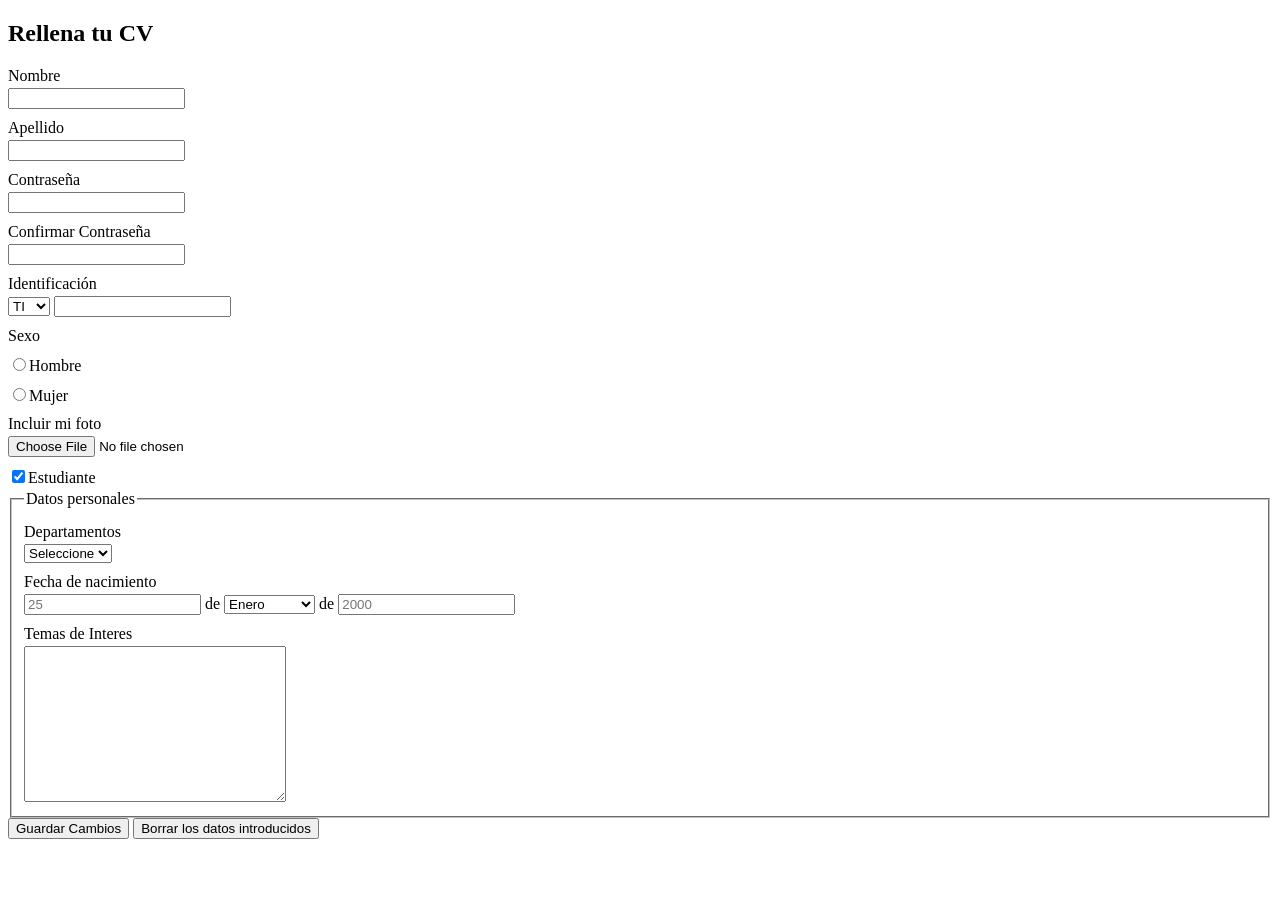
<file: datos_usuario.html>
<!DOCTYPE html>
<html lang="es">
<head>
    <meta charset="UTF-8">
    <meta name="viewport" content="width=device-width, initial-scale=1.0">
    <link rel="stylesheet" href="style.css">
    <title>Datos Usuario</title>
</head>
<body>
    <main>
        <form>
            <h2>Rellena tu CV</h2>
            <label for="nombre">Nombre</label>
            <input type="text" id="nombre" required>
            <label for="apellido">Apellido</label>
            <input type="text" id="apellido" required>
            <label for="contrasena">Contraseña</label>
            <input type="password" id="contrasena" required>
            <label for="c_contrasena">Confirmar Contraseña</label>
            <input type="password" id="c_contrasena" required>

            <label for="identificacion">Identificación</label>
            <select name="" id="">
                <option>TI</option>
                <option>CC</option>
                <option>CE</option>
                <option>PS</option>
            </select>
            <input type="number" id="identificacion" required>

            <label for="sexo">Sexo</label>
            <label for="radio-hombre"><input type="radio" value="Hombre" id="radio-hombre" name="to_sex">Hombre</label>
            <label for="radio-mujer"><input type="radio" value="Mujer" id="radio-mujer" name="to_sex">Mujer</label>

            <label for="foto">Incluir mi foto</label>
            <input type="file" id="foto">

            <label for="estudiante"><input type="checkbox" id="estudiante" checked>Estudiante</label>

            <fieldset>
                <legend>Datos personales</legend>
                <label for="departamento">Departamentos</label>
                <select>
                    <option value="">Seleccione</option>
                </select>
                
                <label for="fecha">Fecha de nacimiento</label>
                <input type="number" id="fecha" required placeholder="25"> de
                <select>
                    <option>Enero</option>
                    <option>Febrero</option>
                    <option>Marzo</option>
                    <option>Abril</option>
                    <option>Mayo</option>
                    <option>Junio</option>
                    <option>Julio</option>
                    <option>Agisto</option>
                    <option>Septiembre</option>
                    <option>Octubre</option>
                    <option>Noviembre</option>
                    <option>Diciembre</option>
                </select> de
                <input type="number" placeholder="2000">

                <label for="interes">Temas de Interes</label>
                <textarea name="" id="" cols="30" rows="10"></textarea>
            </fieldset>
            <input type="submit" value="Guardar Cambios">
            <input type="submit" value="Borrar los datos introducidos">
        </form>
    </main>
</body>
</html>
</file>
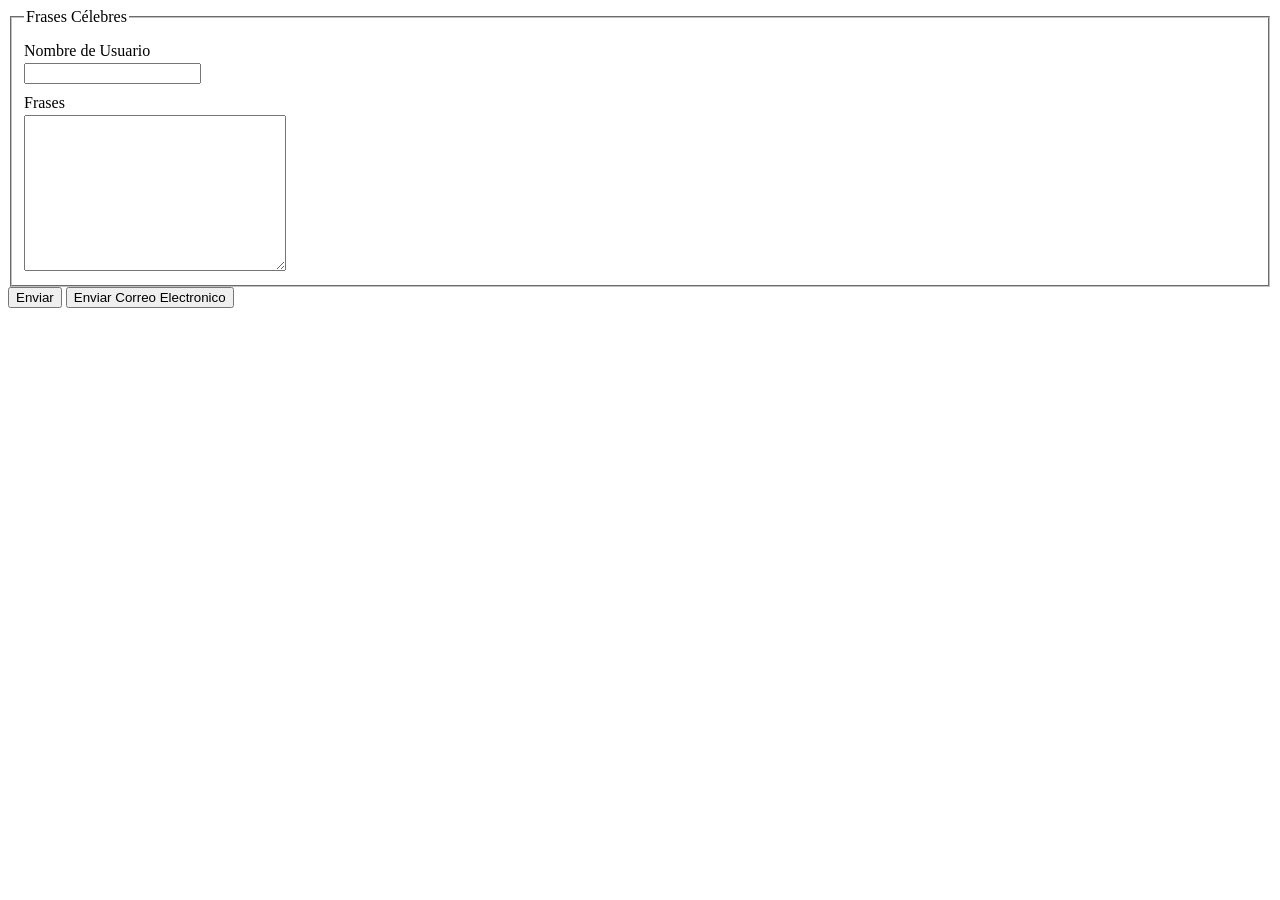
<file: frases.html>
<!DOCTYPE html>
<html lang="es">
<head>
    <meta charset="UTF-8">
    <meta name="viewport" content="width=device-width, initial-scale=1.0">
    <link rel="stylesheet" href="style.css">
    <title>Frases Celebres</title>
</head>
<body>
    <main>
        <form>
            <fieldset>
                <legend>Frases Célebres</legend>
                <label for="usuario">Nombre de Usuario</label>
                <input type="text" id="usuario">
                <label for="frases">Frases</label>
                <textarea id="frases" cols="30" rows="10"></textarea>
            </fieldset>
            <a href="lista.html"><input type="button" value="Enviar"></a>
            <button>Enviar Correo Electronico</button>
        </form>
    </main>
</body>
</html>
</file>
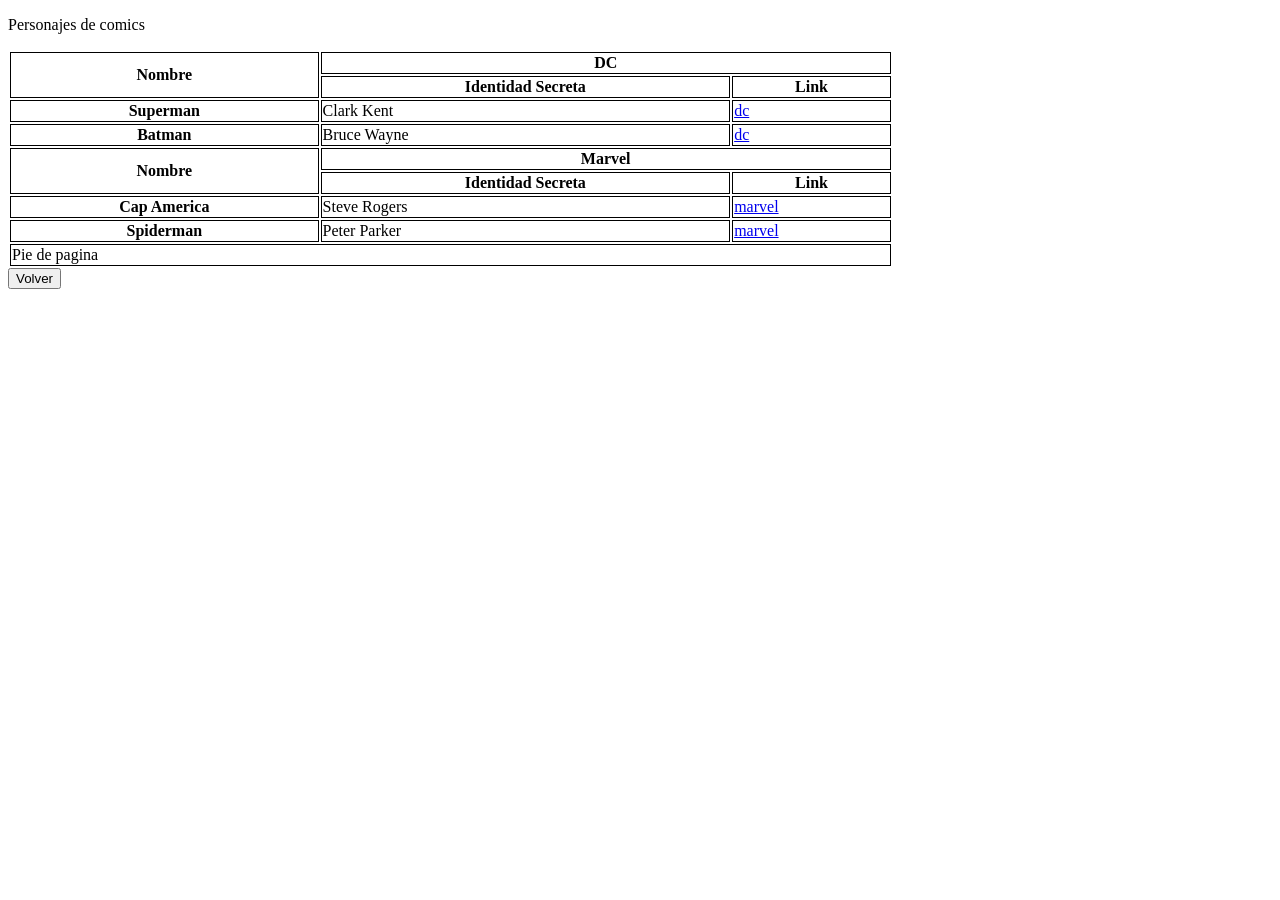
<file: grilla_avanzada.html>
<!DOCTYPE html>
<html lang="es">
<head>
    <meta charset="UTF-8">
    <meta name="viewport" content="width=device-width, initial-scale=1.0">
    <link rel="stylesheet" href="style.css">
    <title>Grilla Avanzada</title>
</head>
<body>
    <main>
        <p>Personajes de comics</p>
        <table style="width: 70%;">
            <tbody>
                <tr>
                    <th rowspan="2">Nombre</th>
                    <th colspan="2">DC</th>
                </tr>
                <tr>
                    <th>Identidad Secreta</th>
                    <th>Link</th>
                </tr>
                <tr>
                    <th>Superman</th>
                    <td>Clark Kent</td>
                    <td><a href="https://www.dc.com/search?q=Superman">dc</a></td>
                </tr>
                <tr>
                    <th>Batman</th>
                    <td>Bruce Wayne</td>
                    <td><a href="https://www.dc.com/search?q=batman">dc</a></td>
                </tr>
                <tr>
                    <th rowspan="2">Nombre</th>
                    <th colspan="2">Marvel</th>
                </tr>
                <tr>
                    <th>Identidad Secreta</th>
                    <th>Link</th>
                </tr>
                <tr>
                    <th>Cap America</th>
                    <td>Steve Rogers</td>
                    <td><a href="https://www.marvel.com/search?limit=20&query=Captain%20America%20(Steve%20Rogers)">marvel</a></td>
                </tr>
                <tr>
                    <th>Spiderman</th>
                    <td>Peter Parker</td>
                    <td><a href="https://www.marvel.com/search?limit=20&query=Spider-Man%20(Peter%20Parker)">marvel</a></td>
                </tr>
            </tbody>
            <tfoot>
                <tr>
                    <td colspan="3">Pie de pagina</td>
                </tr>
            </tfoot>
        </table>
        <a href="lista.html"><input type="button" value="Volver"></a>
    </main>
</body>
</html>
</file>
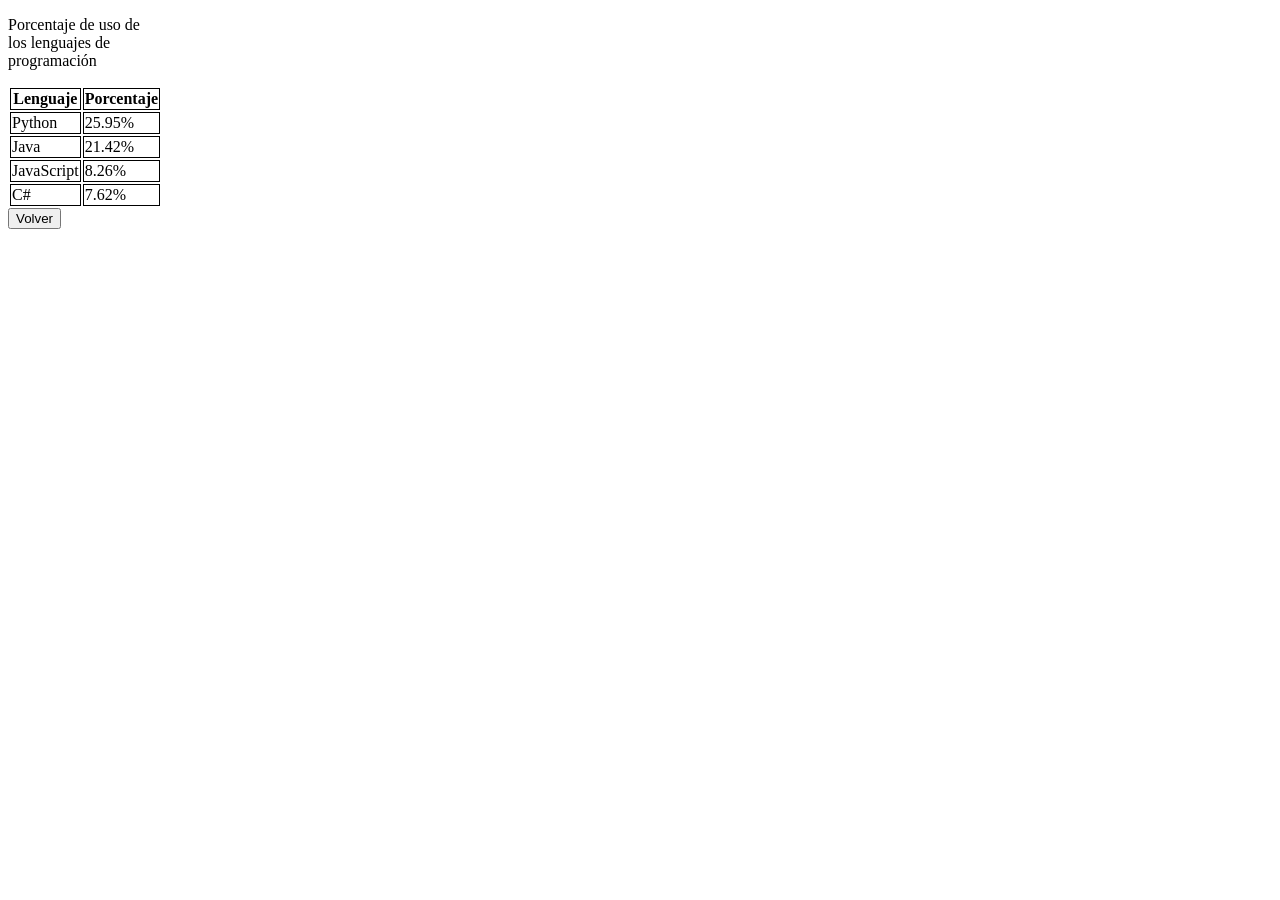
<file: grilla_normal.html>
<!DOCTYPE html>
<html lang="en">
<head>
    <meta charset="UTF-8">
    <meta name="viewport" content="width=device-width, initial-scale=1.0">
    <link rel="stylesheet" href="style.css">
    <title>Grilla Normal</title>
</head>
<body>
    <main>
        <p>
            Porcentaje de uso de <br>
            los lenguajes de <br>
            programación
        </p>
        <table>
            <thead>
                <th>Lenguaje</th>
                <th>Porcentaje</th>
            </thead>
            <tbody>
                <tr>
                    <td>Python</td>
                    <td>25.95%</td>
                </tr>
                <tr>
                    <td>Java</td>
                    <td>21.42%</td>
                </tr>
                <tr>
                    <td>JavaScript</td>
                    <td>8.26%</td>
                </tr>
                <tr>
                    <td>C#</td>
                    <td>7.62%</td>
                </tr>
            </tbody>
        </table>
        <a href="lista.html"><input type="button" value="Volver"></a>
    </main>
</body>
</html>
</file>
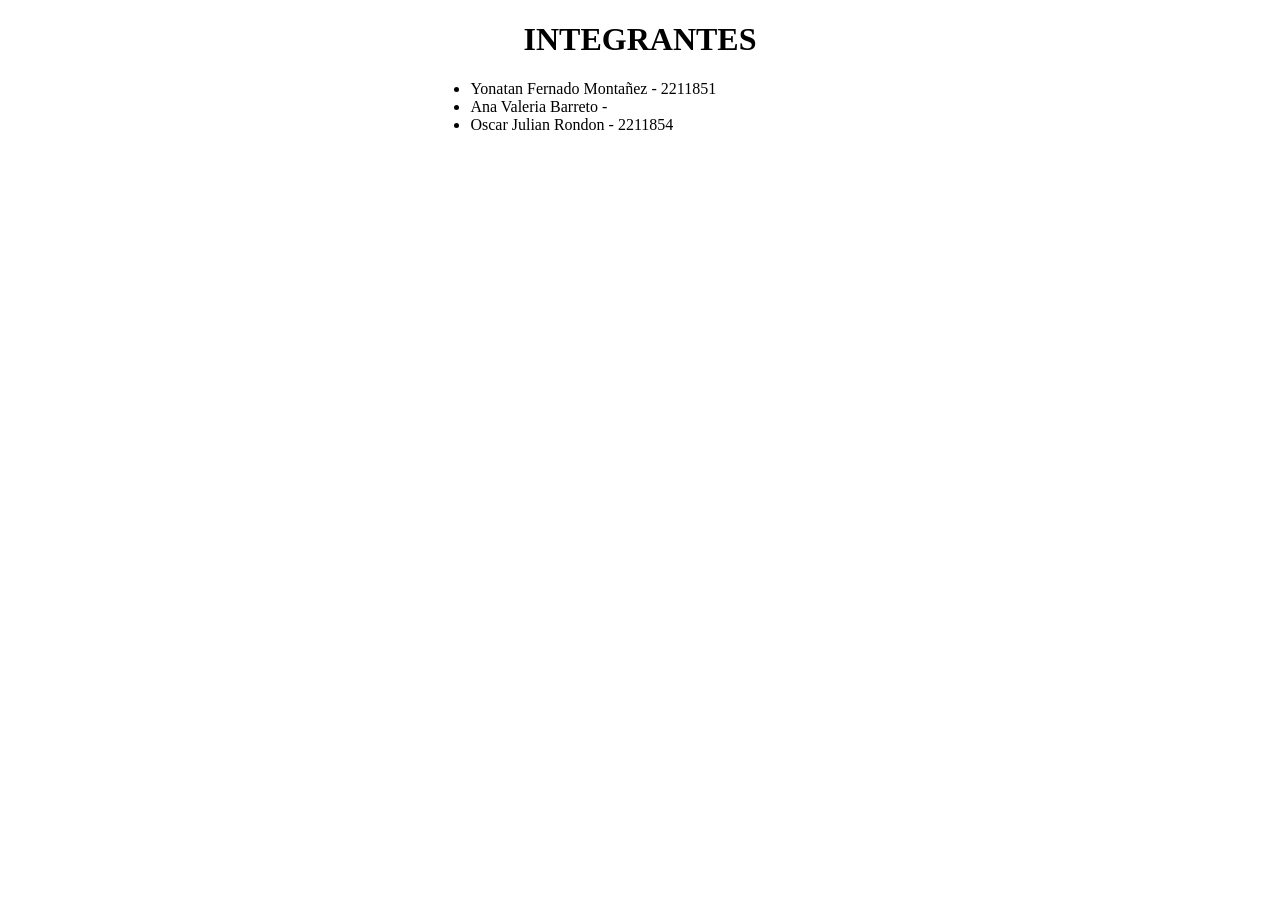
<file: integranes.html>
<!DOCTYPE html>
<html lang="es">
<head>
    <meta charset="UTF-8">
    <meta name="viewport" content="width=device-width, initial-scale=1.0">
    <title>Document</title>
</head>
<body>
    <h1 style="text-align: center;">INTEGRANTES</h1>
    <ul style="width: 30%; margin: 0 auto;" >
        <li>Yonatan Fernado Montañez - 2211851</li>
        <li>Ana Valeria Barreto - </li>
        <li>Oscar Julian Rondon - 2211854</li>
    </ul>
</body>
</html>
</file>
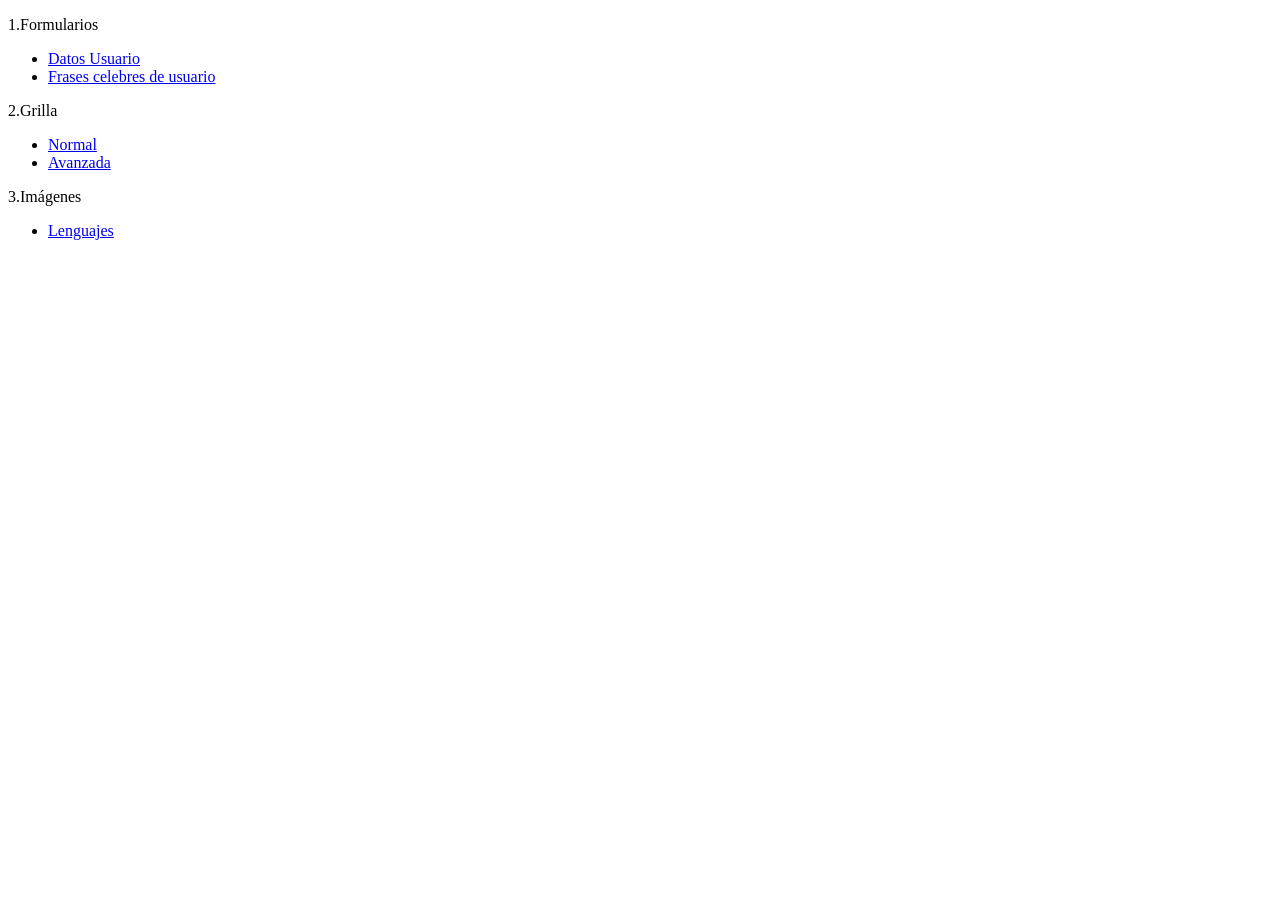
<file: lista.html>
<!DOCTYPE html>
<html lang="es">
<head>
    <meta charset="UTF-8">
    <meta name="viewport" content="width=device-width, initial-scale=1.0">
    <title>Lista</title>
</head>
<body>
    <main>
        <p>1.Formularios</p>
        <ul>
            <li><a href="datos_usuario.html">Datos Usuario</a></li>
            <li><a href="frases.html">Frases celebres de usuario</a></li>
        </ul>
        <p>2.Grilla</p>
        <ul>
            <li><a href="grilla_normal.html">Normal</a></li>
            <li><a href="grilla_avanzada.html">Avanzada</a></li>
        </ul>
        <p>3.Imágenes</p>
        <ul>
            <li><a href="img_lenguajes.html">Lenguajes</a></li>
        </ul>
    </main>
</body>
</html>
</file>
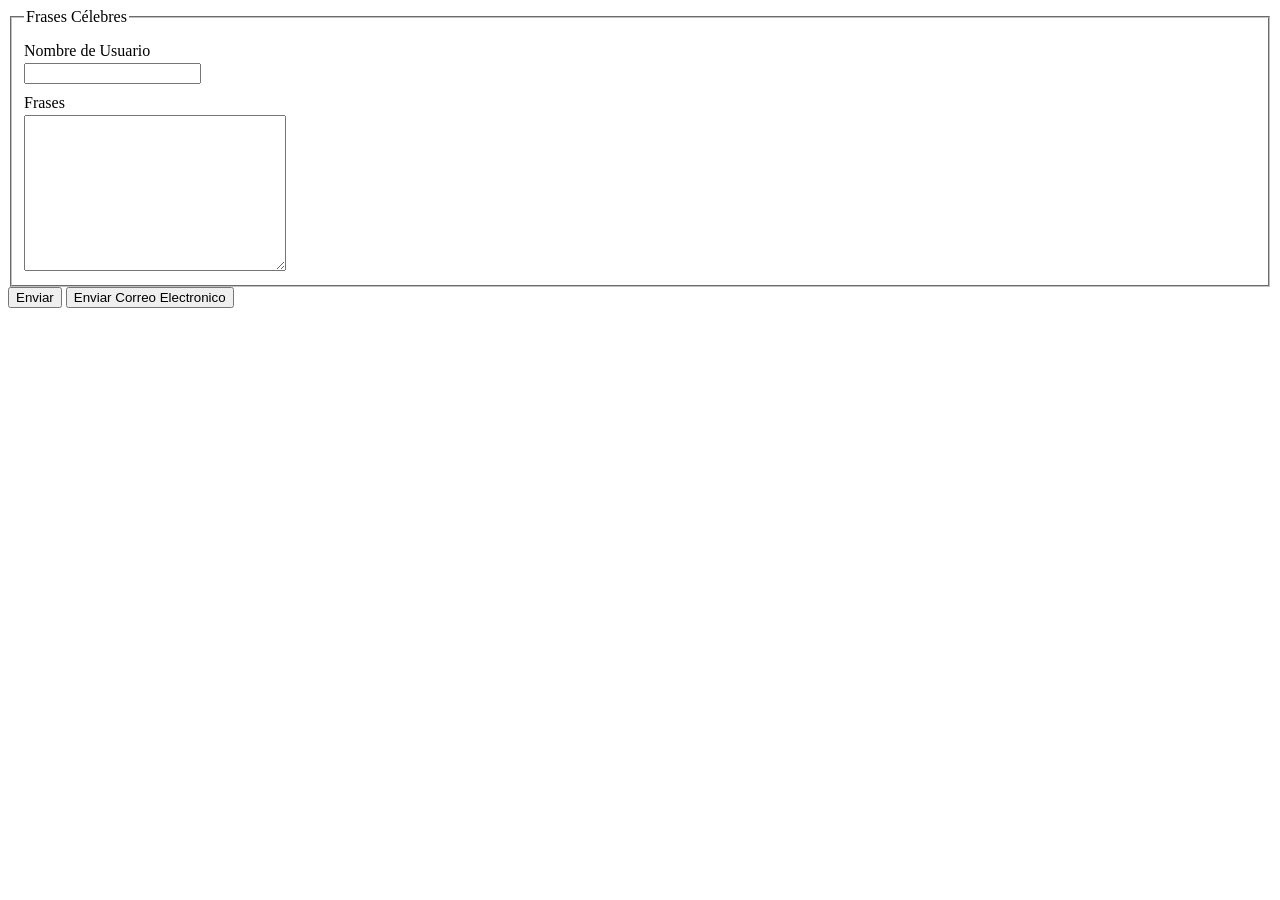
<file: Taller2/frases.html>
<!DOCTYPE html>
<html lang="es">
<head>
    <meta charset="UTF-8">
    <meta name="viewport" content="width=device-width, initial-scale=1.0">
    <link rel="stylesheet" href="style.css">
    <title>Frases Celebres</title>
</head>
<body>
    <main>
        <form>
            <fieldset>
                <legend>Frases Célebres</legend>
                <label for="usuario">Nombre de Usuario</label>
                <input type="text" id="usuario">
                <label for="frases">Frases</label>
                <textarea id="frases" cols="30" rows="10"></textarea>
            </fieldset>
            
            <a href="lista.html"><input type="button" value="Enviar"></a>
            <button>Enviar Correo Electronico</button>
        </form>
    </main>
</body>
</html>
</file>
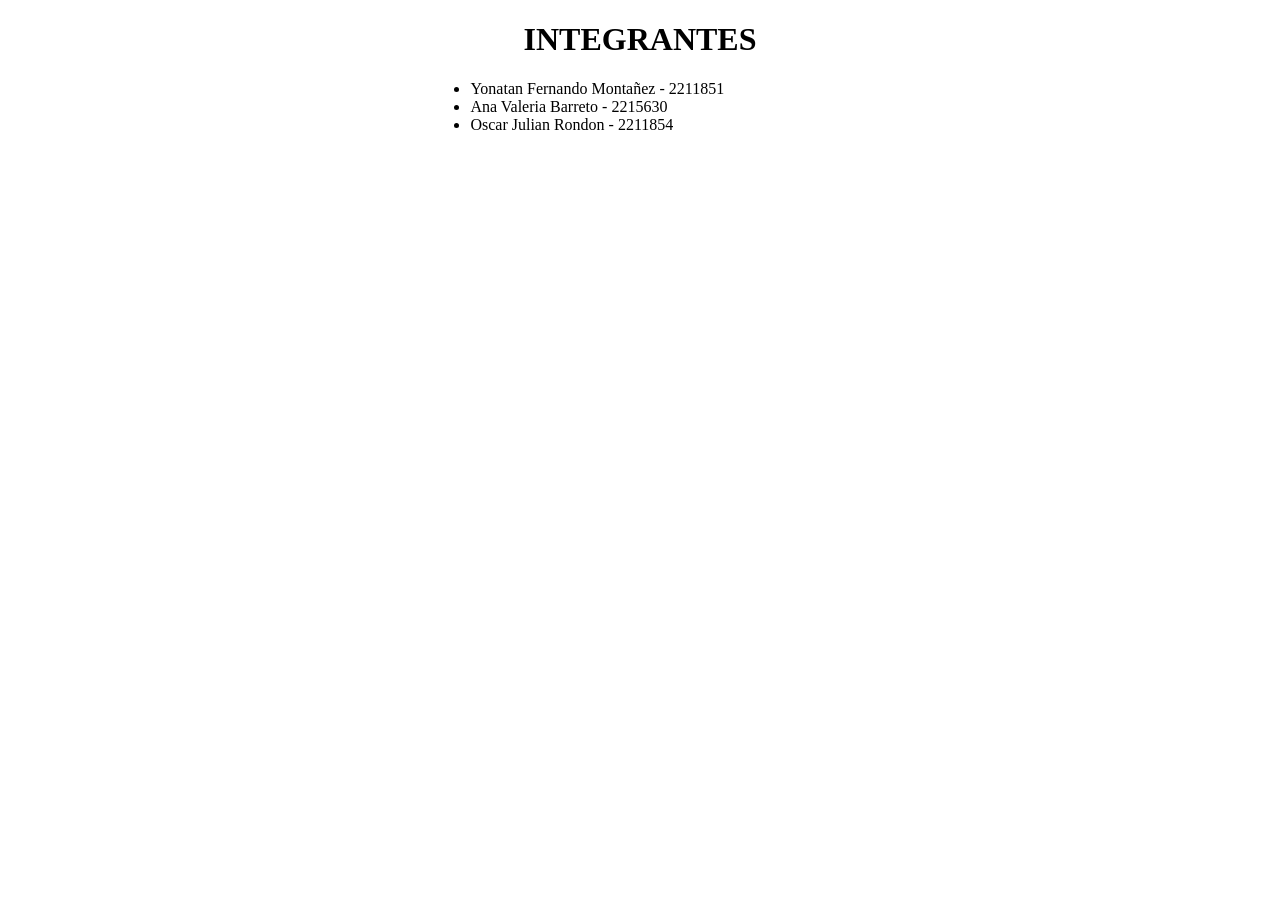
<file: Taller2/integrantes.html>
<!DOCTYPE html>
<html lang="es">
<head>
    <meta charset="UTF-8">
    <meta name="viewport" content="width=device-width, initial-scale=1.0">
    <title>Document</title>
</head>
<body>
    <h1 style="text-align: center;">INTEGRANTES</h1>
    <ul style="width: 30%; margin: 0 auto;" >
        <li>Yonatan Fernando Montañez - 2211851</li>
        <li>Ana Valeria Barreto - 2215630</li>
        <li>Oscar Julian Rondon - 2211854</li>
    </ul>
</body>
</html>
</file>
<file: style.css>
.logo{
    width: 15%;
    vertical-align: middle;
    margin-bottom: 10px;
}

td, th{
    border: 1px black solid;
}

label{
    display: block;
    margin: 10px 0 3px 0;
}
</file>
<file: Taller2/style.css>
.logo{
    width: 15%;
    vertical-align: middle;
    margin-bottom: 10px;
}

td, th{
    border: 1px black solid;
}

label{
    display: block;
    margin: 10px 0 3px 0;
}

.logo-lenguajes{
    width: 20%;
}
</file>
